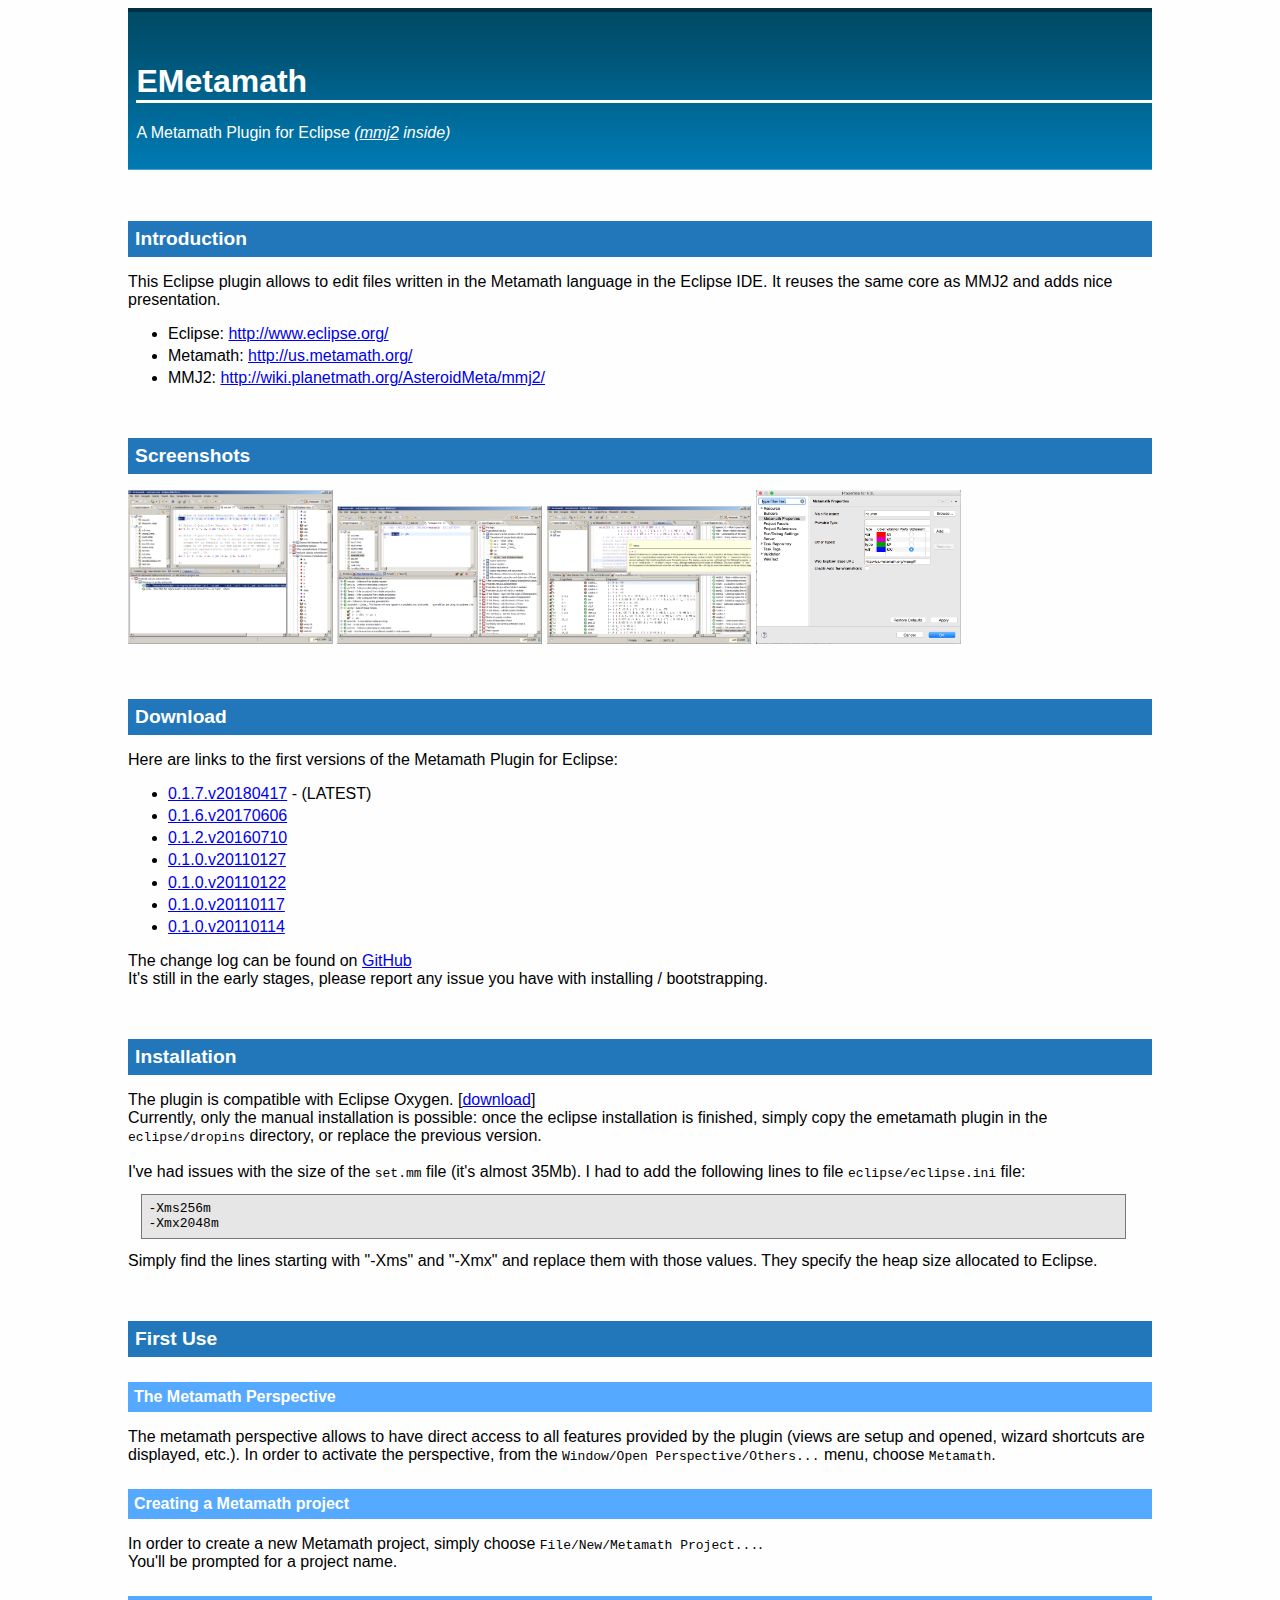
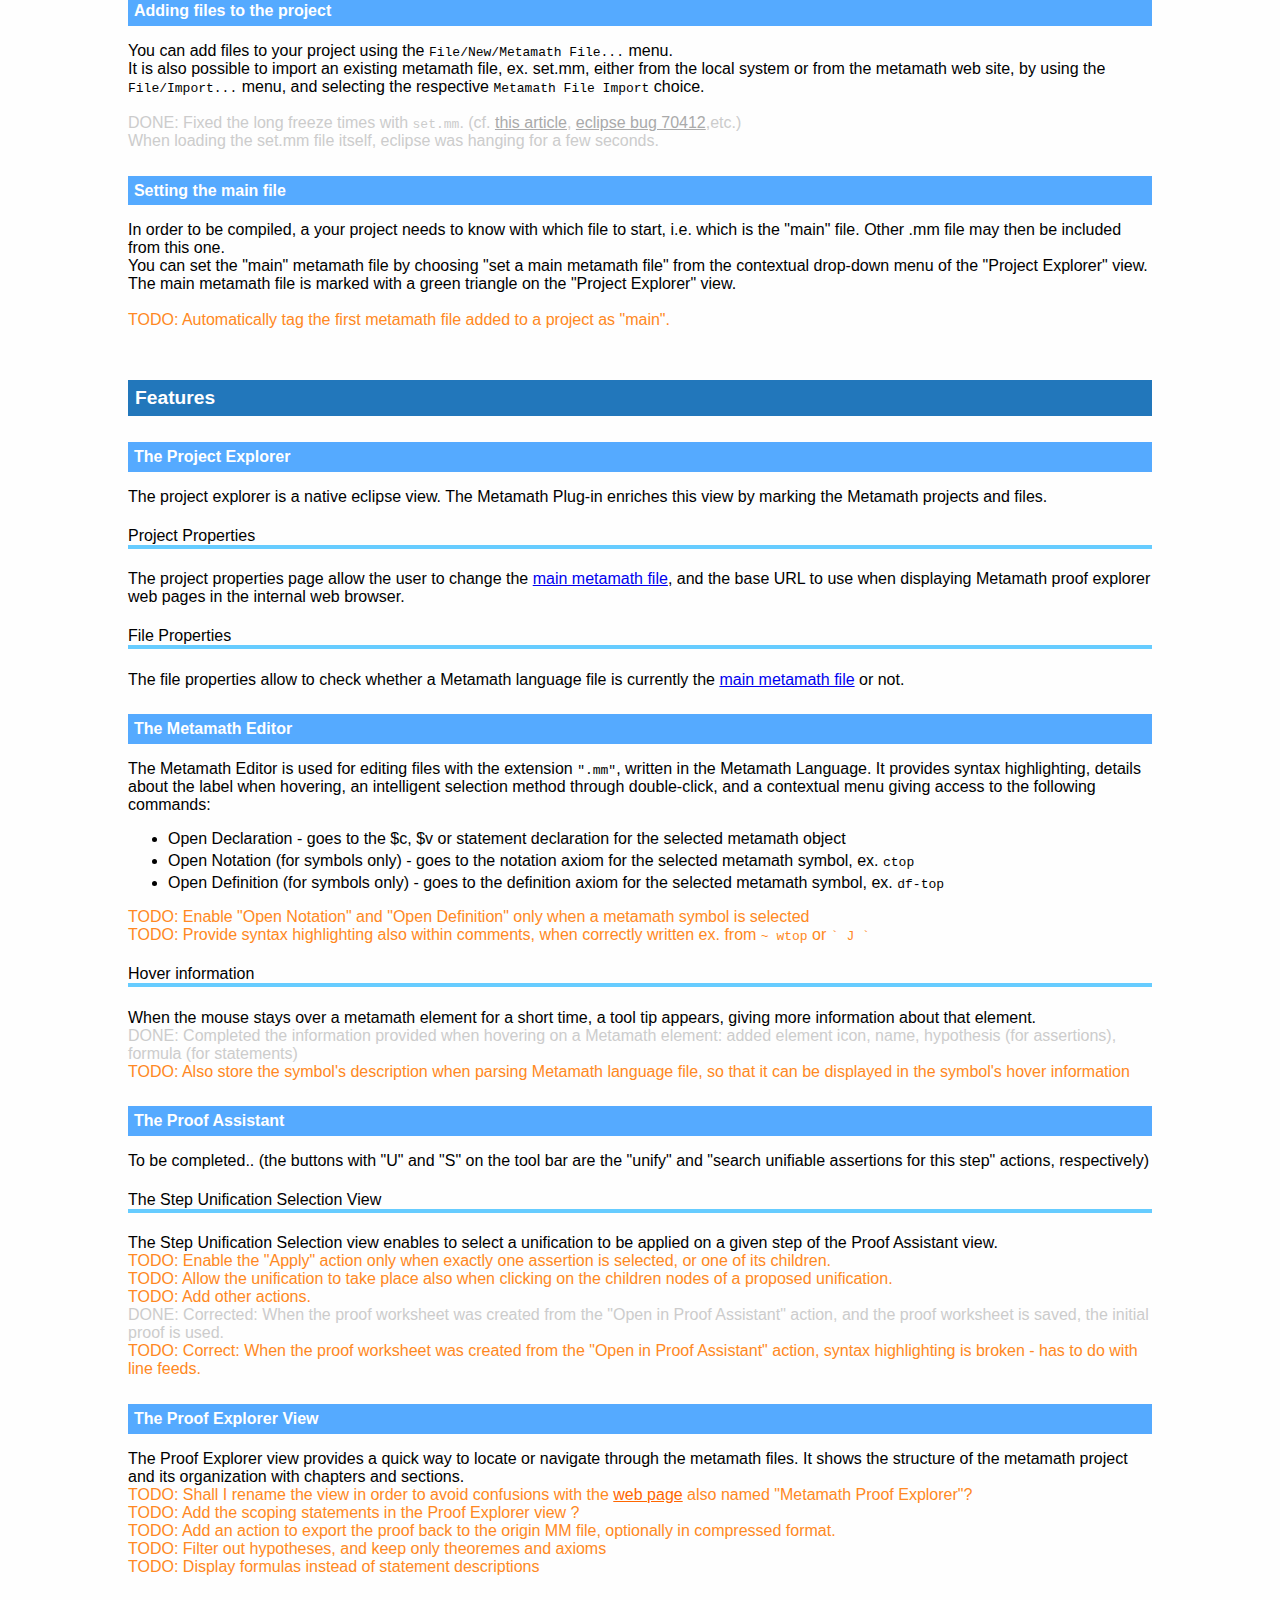
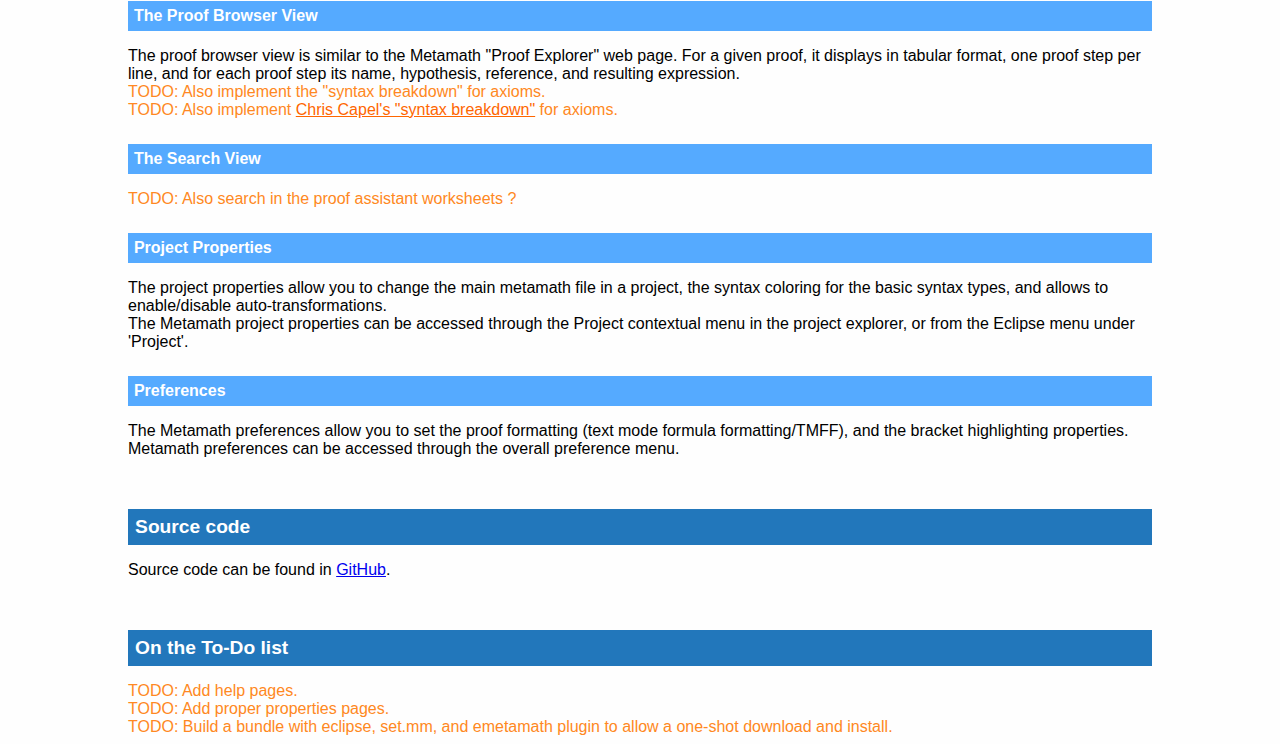
<file: Emetamath/doc/index.html>
<html>
  <head>
    <title>Eclipse Metamath Plugin</title>
    <link type="text/css" rel="stylesheet" href="style.css" />
    <link rel="shortcut icon" href="/favicon.gif"> 
  </head>
  <body>
    <div id="header"> 
      <div id="logo"> 
          <h1>EMetamath</h1>
          A Metamath Plugin for Eclipse <i>(<a href="http://wiki.planetmath.org/AsteroidMeta/mmj2/" style="color:#fff;">mmj2</a> inside)</i>
      </div>
      <!-- div id="menu">
      	<ul>
      		<li class="active"><a href="#" accesskey="1" title="">Home</a></li>
      		<li><a href="#" accesskey="2" title="">Download</a></li>
      		<li><a href="#" accesskey="3" title="">Install</a></li>
      		<li><a href="#" accesskey="4" title="">Use</a></li>
      	</ul>
      </div -->
    </div> 
    <div id="page"> 
      <div id="bg"> 
          <div id="content"> 
            <div class="intro"> 
              <h2 class="title">Introduction</h2>
              This Eclipse plugin allows to edit files written in the Metamath language in the Eclipse IDE. 
              It reuses the same core as MMJ2 and adds nice presentation.
              <ul>
                <li>Eclipse:  <a href="http://www.eclipse.org/">http://www.eclipse.org/</a></li>
                <li>Metamath: <a href="http://us.metamath.org/">http://us.metamath.org/</a></li>
                <li>MMJ2: <a href="http://wiki.planetmath.org/AsteroidMeta/mmj2/">http://wiki.planetmath.org/AsteroidMeta/mmj2/</a></li>
              </ul> 
            </div>
            <div id="screenshots"> 
              <h2 class="title">Screenshots</h2>
              <a href="snapshot.png"><img src="snapshot.png" width="20%" /></a>
              <a href="stepSelector.png"><img src="stepSelector.png" width="20%" /></a>
              <a href="tooltip.png"><img src="tooltip.png" width="20%" /></a>
              <a href="projectProperties.png"><img src="projectProperties.png" width="20%" /></a>
            </div>
            <div id="download"> 
              <h2 class="title">Download</h2>
              Here are links to the first versions of the Metamath Plugin for Eclipse:
              <ul>
                <li><a href="release/org.tirix.emetamath_0.1.7.v20180417.jar">0.1.7.v20180417</a> - (LATEST)</li>
                <li><a href="release/org.tirix.emetamath_0.1.6.v20170606.jar">0.1.6.v20170606</a></li>
                <li><a href="release/org.tirix.emetamath_0.1.2.v20160710.jar">0.1.2.v20160710</a></li>
                <li><a href="release/org.tirix.emetamath_0.1.0.v20110127.jar">0.1.0.v20110127</a></li>
                <li><a href="release/org.tirix.emetamath_0.1.0.v20110122.jar">0.1.0.v20110122</a></li>
                <li><a href="release/org.tirix.emetamath_0.1.0.v20110117.jar">0.1.0.v20110117</a></li>
                <li><a href="release/org.tirix.emetamath_0.1.0.v20110114.jar">0.1.0.v20110114</a></li>
              </ul> 
              The change log can be found on <a href="https://github.com/tirix/Emetamath/blob/master/Emetamath/CHANGES.txt">GitHub</a> <br/>
              It's still in the early stages, please report any issue you have with installing / bootstrapping.
            </div>
            <div id="install"> 
              <h2 class="title">Installation</h2>
              The plugin is compatible with Eclipse Oxygen. [<a href="http://www.eclipse.org/oxygen/">download</a>]<br />
              Currently, only the manual installation is possible: once the eclipse installation is finished, simply copy the emetamath plugin in the <code>eclipse/dropins</code> directory, or replace the previous version.<br />
              <br />
              I've had issues with the size of the <code>set.mm</code> file (it's almost 35Mb). I had to add the following lines to file <code>eclipse/eclipse.ini</code> file:
              <pre>-Xms256m
-Xmx2048m</pre>Simply find the lines starting with "-Xms" and "-Xmx" and replace them with those values. They specify the heap size allocated to Eclipse.   
            </div>
            <div id="first_use"> 
              <h2 class="title">First Use</h2>
              <h3 class="title">The Metamath Perspective</h3>
              The metamath perspective allows to have direct access to all features provided by the plugin (views are setup and opened, wizard shortcuts are displayed, etc.). 
              In order to activate the perspective, from the <code>Window/Open Perspective/Others...</code> menu, choose <code>Metamath</code>.

              <h3 class="title">Creating a Metamath project</h3>
              In order to create a new Metamath project, simply choose <code>File/New/Metamath Project...</code>.<br />
              You'll be prompted for a project name.  

              <h3 class="title">Adding files to the project</h3>
              You can add files to your project using the <code>File/New/Metamath File...</code> menu.<br />
              It is also possible to import an existing metamath file, ex. set.mm, either from the local system or from the metamath web site, by using the <code>File/Import...</code> menu, and selecting the respective <code>Metamath File Import</code> choice.<br />
              <br/>   
              <div class="DONE">DONE: Fixed the long freeze times with <code>set.mm</code>. (cf. <a href="http://www.eclipsezone.com/eclipse/forums/t59786.html">this article</a>, <a href="https://bugs.eclipse.org/bugs/show_bug.cgi?id=70412">eclipse bug 70412</a>,etc.)<br />
              When loading the set.mm file itself, eclipse was hanging for a few seconds.</div>

              <h3 class="title">Setting the main file</h3>
              In order to be compiled, a your project needs to know with which file to start, i.e. which is the "main" file. Other .mm file may then be included from this one.<br />
              You can set the "main" metamath file by choosing "set a main metamath file" from the contextual drop-down menu of the "Project Explorer" view.<br />
              The main metamath file is marked with a green triangle on the "Project Explorer" view.<br />  
              <br />
              <div class="TODO">TODO: Automatically tag the first metamath file added to a project as "main".</div>
            </div>
            <div id="features"> 
              <h2 class="title">Features</h2>

              <h3 class="title">The Project Explorer</h3>
              The project explorer is a native eclipse view. The Metamath Plug-in enriches this view by marking the Metamath projects and files.
              <h4 class="title">Project Properties</h4>
              The project properties page allow the user to change the <a href="#mainFile">main metamath file</a>, and the base URL to use when displaying Metamath proof explorer web pages in the internal web browser.
              <h4 class="title">File Properties</h4>
              The file properties allow to check whether a Metamath language file is currently the <a href="#mainFile">main metamath file</a> or not.  
              
              <h3 class="title">The Metamath Editor</h3>
              The Metamath Editor is used for editing files with the extension <code>".mm"</code>, written in the Metamath Language. 
              It provides syntax highlighting, details about the label when hovering, an intelligent selection method through double-click, and a contextual menu giving access to the following commands:
              <ul>
                <li>Open Declaration - goes to the $c, $v or statement declaration for the selected metamath object</li>
                <li>Open Notation (for symbols only) - goes to the notation axiom for the selected metamath symbol, ex. <code>ctop</code></li>
                <li>Open Definition (for symbols only) - goes to the definition axiom for the selected metamath symbol, ex. <code>df-top</code></li>
              </ul>
              <div class="TODO">TODO: Enable "Open Notation" and "Open Definition" only when a metamath symbol is selected</div>
              <div class="TODO">TODO: Provide syntax highlighting also within comments, when correctly written ex. from <code>~ wtop</code> or <code>` J `</code></div>
              <h4 class="title">Hover information</h4>
              When the mouse stays over a metamath element for a short time, a tool tip appears, giving more information about that element.
              <div class="DONE">DONE: Completed the information provided when hovering on a Metamath element: added element icon, name, hypothesis (for assertions), formula (for statements)</div>
              <div class="TODO">TODO: Also store the symbol's description when parsing Metamath language file, so that it can be displayed in the symbol's hover information</div>

              <h3 class="title">The Proof Assistant</h3>
              To be completed.. (the buttons with "U" and "S" on the tool bar are the "unify" and "search unifiable assertions for this step" actions, respectively)<br />

              <h4 class="title">The Step Unification Selection View</h4>
              The Step Unification Selection view enables to select a unification to be applied on a given step of the Proof Assistant view. 
              <div class="TODO">TODO: Enable the "Apply" action only when exactly one assertion is selected, or one of its children.</div>
              <div class="TODO">TODO: Allow the unification to take place also when clicking on the children nodes of a proposed unification.</div>
              <div class="TODO">TODO: Add other actions.</div>
              <div class="DONE">DONE: Corrected: When the proof worksheet was created from the "Open in Proof Assistant" action, and the proof worksheet is saved, the initial proof is used.</div>
              <div class="TODO">TODO: Correct: When the proof worksheet was created from the "Open in Proof Assistant" action, syntax highlighting is broken - has to do with line feeds.</div>

              <h3 class="title">The Proof Explorer View</h3>
              The Proof Explorer view provides a quick way to locate or navigate through the metamath files. 
              It shows the structure of the metamath project and its organization with chapters and sections.
              <div class="TODO">TODO: Shall I rename the view in order to avoid confusions with the <a href="http://us.metamath.org/mpegif/mmset.html">web page</a> also named "Metamath Proof Explorer"?</div>
              <div class="TODO">TODO: Add the scoping statements in the Proof Explorer view ?</div>
              <div class="TODO">TODO: Add an action to export the proof back to the origin MM file, optionally in compressed format.</div>
              <div class="TODO">TODO: Filter out hypotheses, and keep only theoremes and axioms</div>
              <div class="TODO">TODO: Display formulas instead of statement descriptions</div>

              <h3 class="title">The Proof Browser View</h3>
              The proof browser view is similar to the Metamath "Proof Explorer" web page. 
              For a given proof, it displays in tabular format, one proof step per line, and for each proof step its name, hypothesis, reference, and resulting expression.  
              <div class="TODO">TODO: Also implement the "syntax breakdown" for axioms.</div>
              <div class="TODO">TODO: Also implement <a href="http://pdf23ds.net/projects/Metamath/ip1ilem.htm">Chris Capel's "syntax breakdown"</a> for axioms.</div>

              <h3 class="title">The Search View</h3>
              <div class="TODO">TODO: Also search in the proof assistant worksheets ?</div>

              <h3 class="title">Project Properties</h3>
              The project properties allow you to change the main metamath file in a project, the syntax coloring for the basic syntax types, and allows to enable/disable auto-transformations.<br />
							The Metamath project properties can be accessed through the Project contextual menu in the project explorer, or from the Eclipse menu under 'Project'.

              <h3 class="title">Preferences</h3>
              The Metamath preferences allow you to set the proof formatting (text mode formula formatting/TMFF), and the bracket highlighting properties.
              Metamath preferences can be accessed through the overall preference menu.<br />
            </div>
            <div id="sources"> 
              <h2 class="title">Source code</h2>
              Source code can be found in <a href="https://github.com/tirix/Emetamath">GitHub</a>.
            <div id="todo"> 
              <h2 class="title">On the To-Do list</h2>
              <div class="TODO">TODO: Add help pages.</div>
              <div class="TODO">TODO: Add proper properties pages.</div>
              <div class="TODO">TODO: Build a bundle with eclipse, set.mm, and emetamath plugin to allow a one-shot download and install.</div>
          </div>
        </div>
      </div>
    </div>
  </body>
</html>
</file>
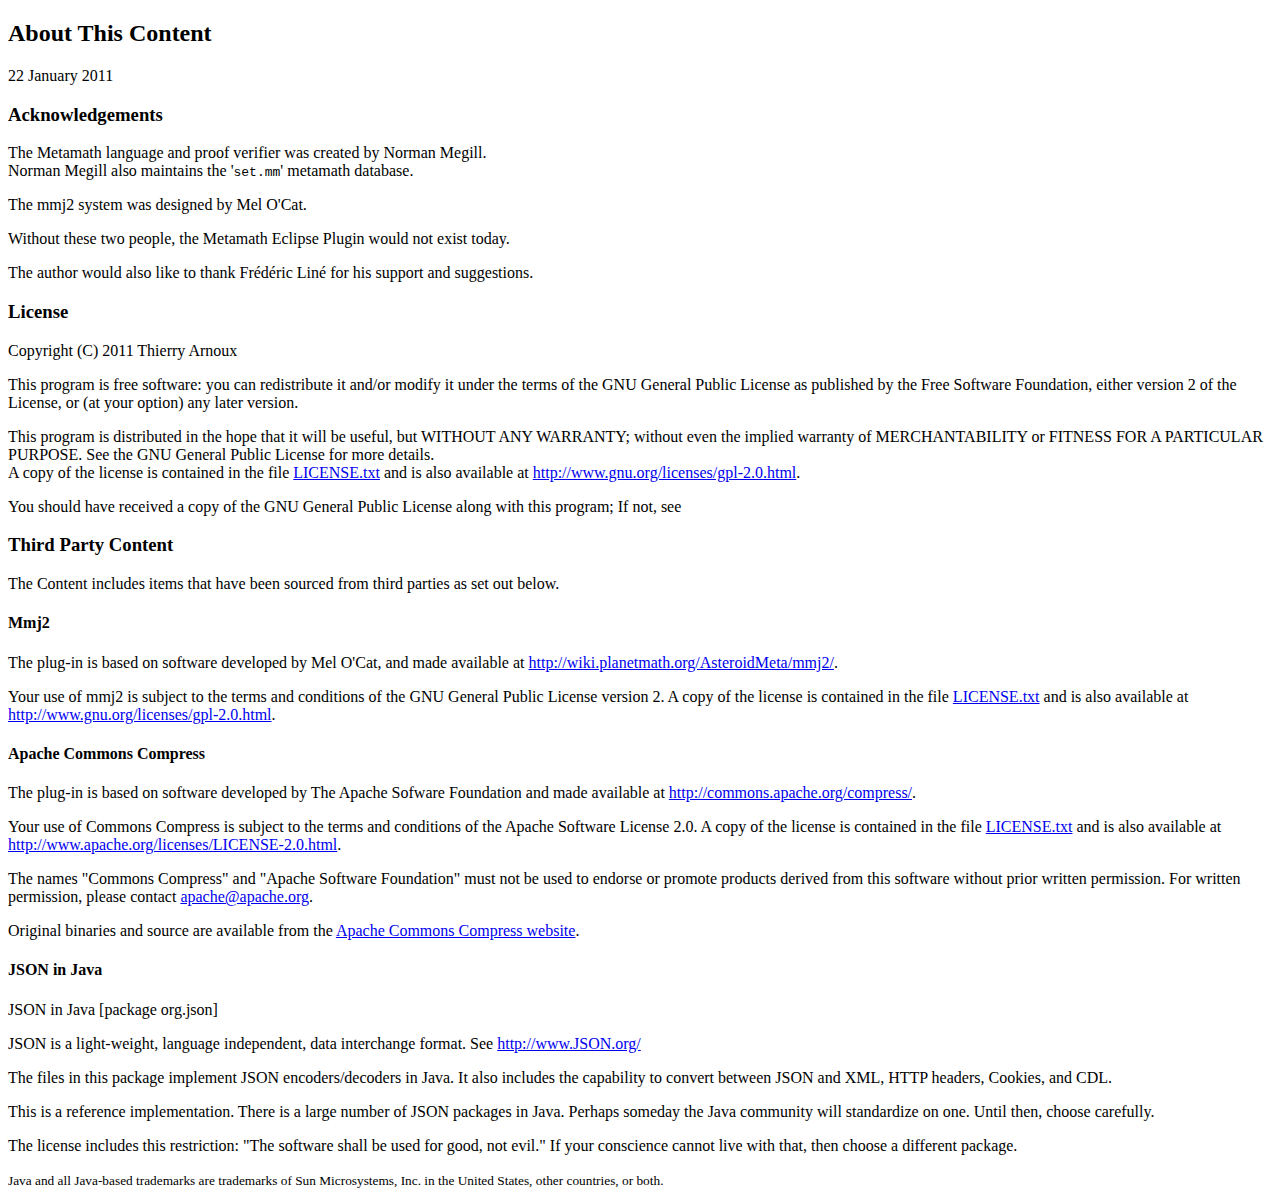
<file: Emetamath/about.html>
<!DOCTYPE html PUBLIC "-//W3C//DTD XHTML 1.0 Strict//EN" "http://www.w3.org/TR/xhtml1/DTD/xhtml1-strict.dtd">
<html xmlns="http://www.w3.org/1999/xhtml"><head><meta http-equiv="Content-Type" content="text/html; charset=ISO-8859-1">

<title>About</title>
</head>
<body lang="EN-US">
<h2>About This Content</h2>
 
<p>22 January 2011</p>	



<h3>Acknowledgements</h3>
<p>The Metamath language and proof verifier was created by Norman Megill.<br />
Norman Megill also maintains the '<code>set.mm</code>' metamath database.</p>
<p>The mmj2 system was designed by Mel O'Cat.</p>

<p>Without these two people, the Metamath Eclipse Plugin would not exist today.</p>
<p>The author would also like to thank Fr�d�ric Lin� for his support and suggestions.</p>



<h3>License</h3>

<p>	Copyright (C) 2011  Thierry Arnoux </p>
<p> This program is free software: you can redistribute it and/or modify
    it under the terms of the GNU General Public License as published by
    the Free Software Foundation, either version 2 of the License, or
    (at your option) any later version.

<p> This program is distributed in the hope that it will be useful,
    but WITHOUT ANY WARRANTY; without even the implied warranty of
    MERCHANTABILITY or FITNESS FOR A PARTICULAR PURPOSE.  See the
    GNU General Public License for more details.<br />

    A copy of the license is contained in the file <a href="about_files/LICENSE.txt">LICENSE.txt</a> 
    and is also available at <a href="http://www.gnu.org/licenses/gpl-2.0.html">http://www.gnu.org/licenses/gpl-2.0.html</a>.

<p> You should have received a copy of the GNU General Public License
    along with this program; If not, see <http://www.gnu.org/licenses/></p>



<h3>Third Party Content</h3>

<p>The Content includes items that have been sourced from third parties as set out below.</p>


<h4>Mmj2</h4>

<p>The plug-in is based on software developed by Mel O'Cat, and
made available at <a href="http://wiki.planetmath.org/AsteroidMeta/mmj2/">http://wiki.planetmath.org/AsteroidMeta/mmj2/</a>.</p>

<p>Your use of mmj2 is subject to the terms and conditions of the GNU General Public License version 2. A copy of the license is contained 
in the file <a href="about_files/LICENSE.txt">LICENSE.txt</a> and is also available at <a href="http://www.gnu.org/licenses/gpl-2.0.html">http://www.gnu.org/licenses/gpl-2.0.html</a>.
 

<h4>Apache Commons Compress</h4>

<p>The plug-in is based on software developed by The Apache Sofware Foundation and
made available at <a href="http://commons.apache.org/compress/">http://commons.apache.org/compress/</a>.

</p><p>Your use of Commons Compress is subject to the terms and conditions of the Apache Software License 2.0. A copy of the license is contained 
in the file <a href="about_files/commons-compress/LICENSE.txt">LICENSE.txt</a> and is also available at <a href="http://www.apache.org/licenses/LICENSE-2.0.html">http://www.apache.org/licenses/LICENSE-2.0.html</a>.
 
<p>The names &quot;Commons Compress&quot; and  &quot;Apache Software Foundation&quot; must not be used to endorse or promote products derived from this 
software without prior written permission.  For written permission, please contact <a href="mailto:apache@apache.org">apache@apache.org</a>.</p> 
 
<p>Original binaries and source are available from the <a href="http://commons.apache.org/compress/">Apache Commons Compress website</a>.</p> 


<h4>JSON in Java</h4>

<p>JSON in Java [package org.json]</p>

<p>JSON is a light-weight, language independent, data interchange format.
See <a href="http://www.JSON.org/">http://www.JSON.org/</a></p>

<p>The files in this package implement JSON encoders/decoders in Java.
It also includes the capability to convert between JSON and XML, HTTP
headers, Cookies, and CDL.</p>

<p>This is a reference implementation. There is a large number of JSON packages
in Java. Perhaps someday the Java community will standardize on one. Until
then, choose carefully.</p>

<p>The license includes this restriction: "The software shall be used for good,
not evil." If your conscience cannot live with that, then choose a different
package.</p>


<small>Java and all Java-based trademarks are trademarks of Sun Microsystems, Inc. in the United States, other countries, or both.</small>

</body></html>
</file>
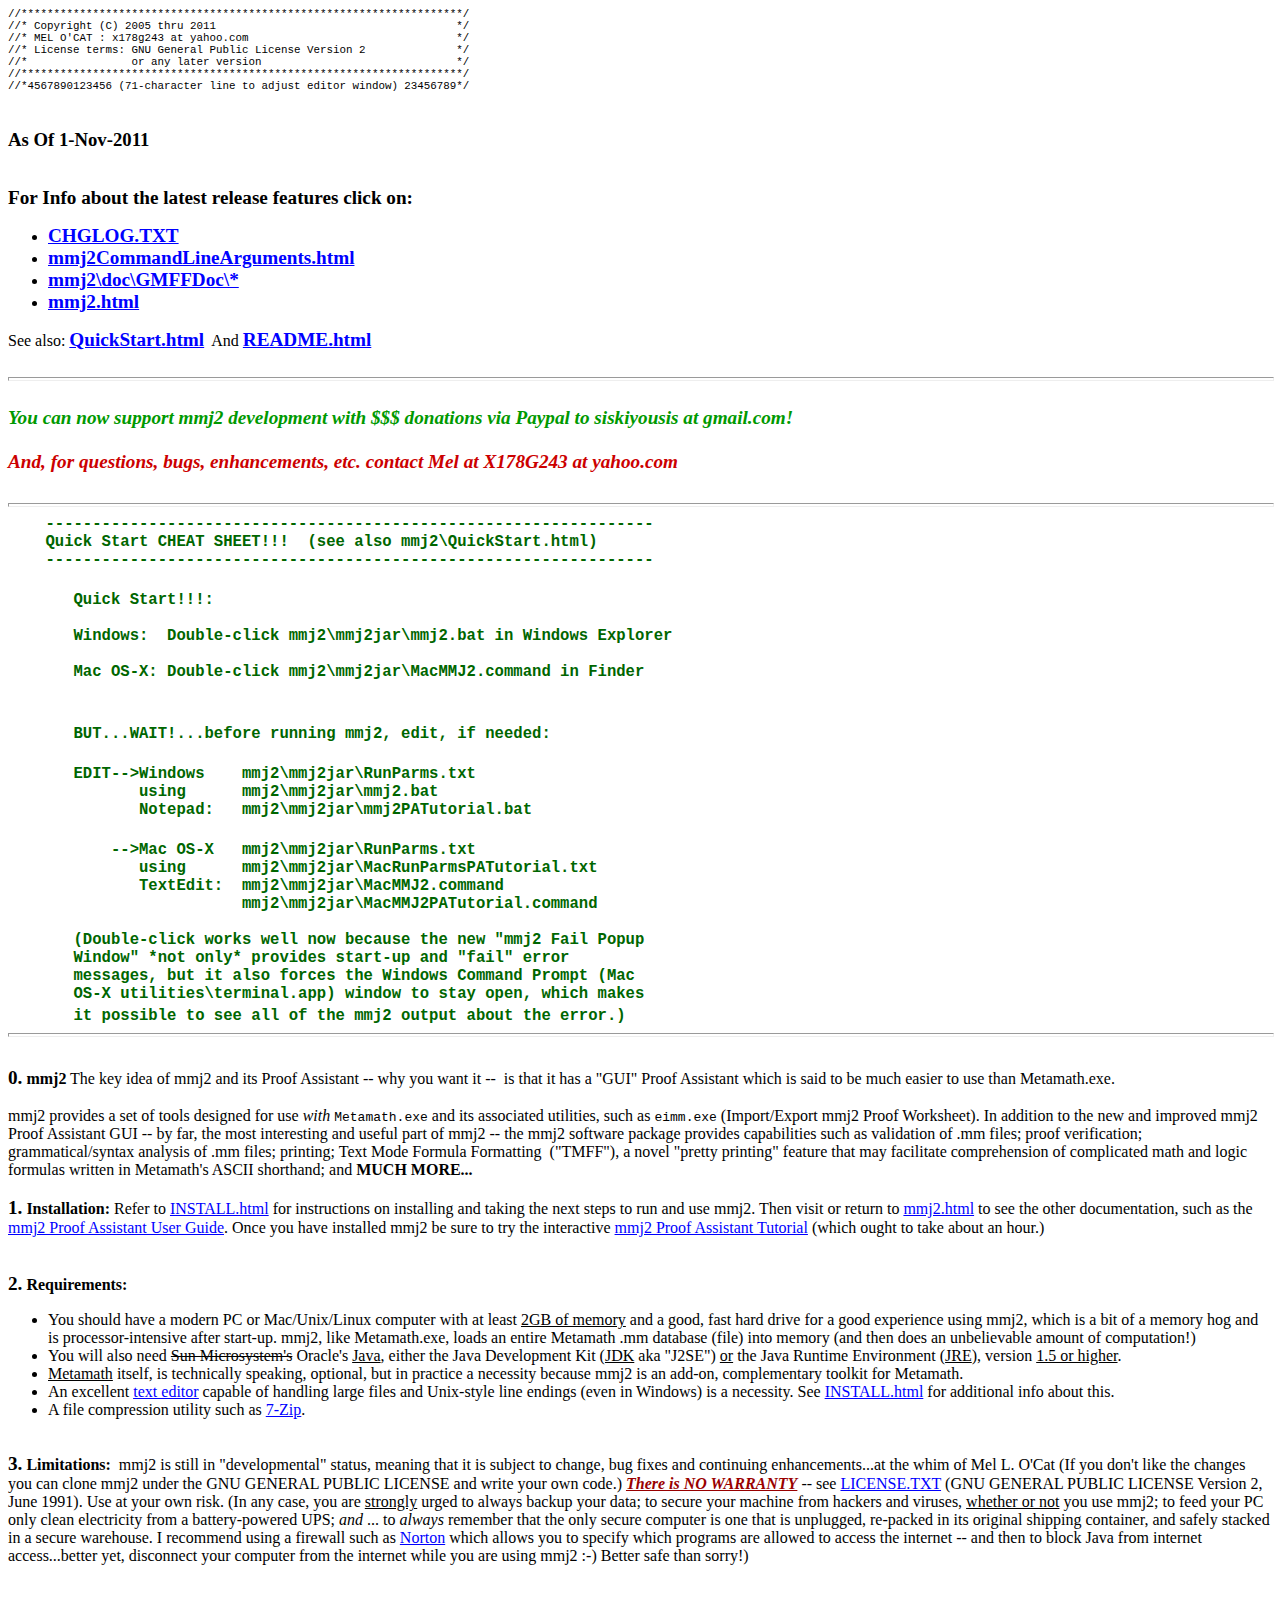
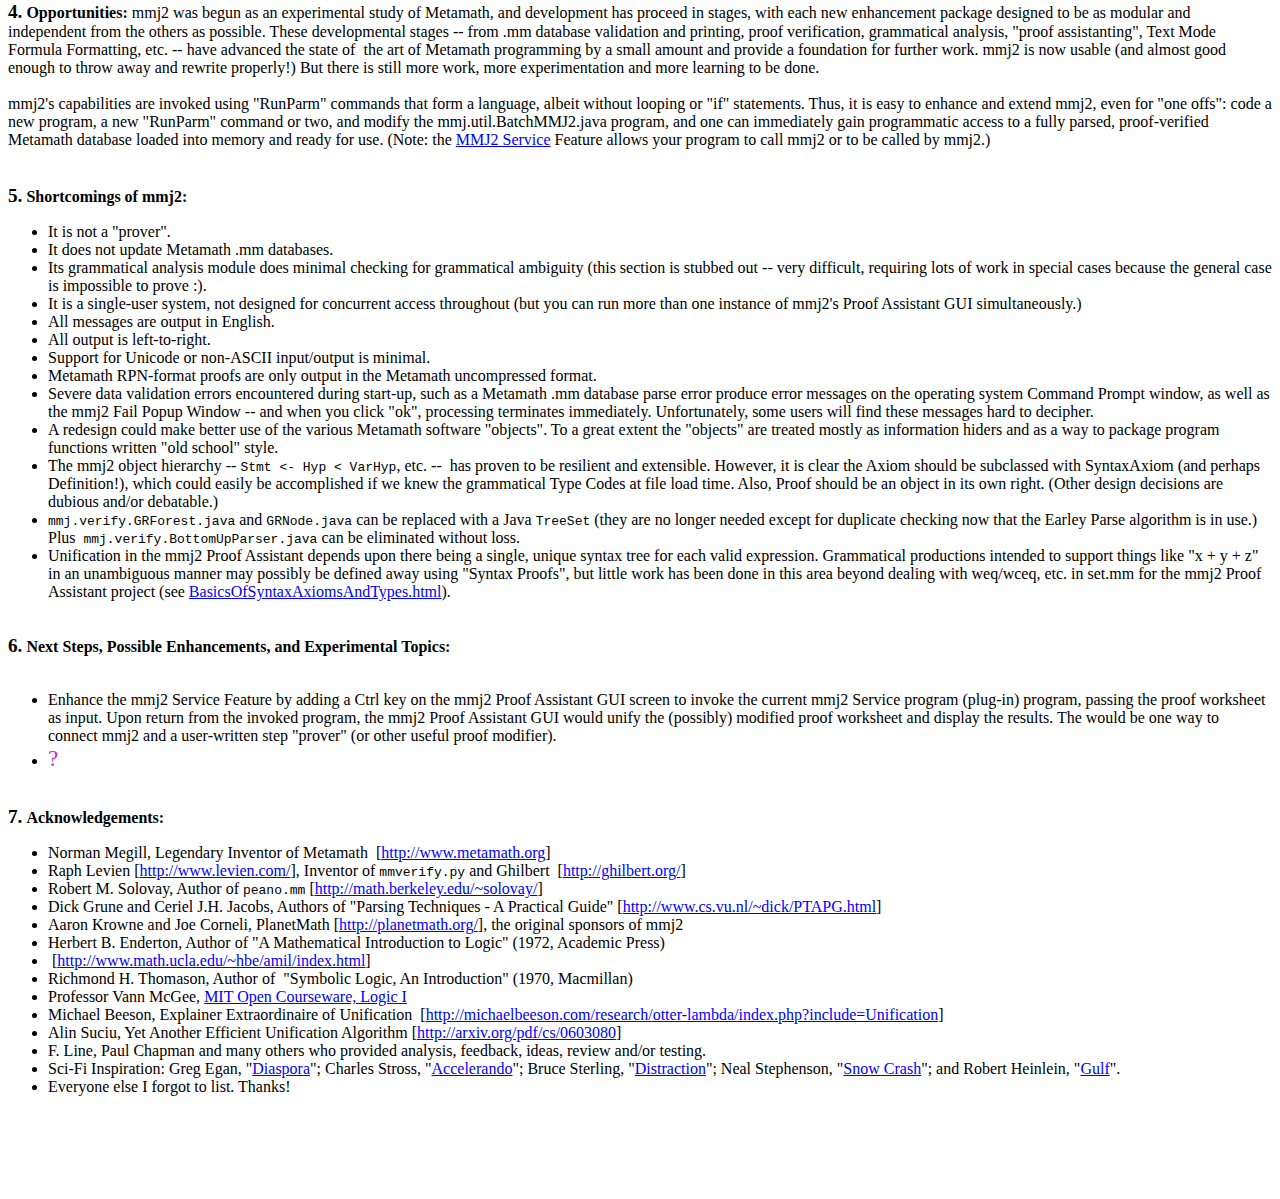
<file: Emetamath/mmjsrc/README.html>
<!DOCTYPE HTML PUBLIC "-//W3C//DTD HTML 4.01 Transitional//EN">
<html>
<head>
  <meta content="text/html; charset=ISO-8859-1"
 http-equiv="content-type">
  <title>README</title>
</head>
<body style="color: rgb(0, 0, 0); background-color: rgb(255, 255, 255);"
 vlink="#ff0000" alink="#000088" link="#0000ff">
<small><code>//********************************************************************/<br>
//* Copyright (C) 2005 thru 2011 &nbsp; &nbsp; &nbsp; &nbsp;
&nbsp;&nbsp;&nbsp;&nbsp;&nbsp;&nbsp;&nbsp;&nbsp;&nbsp;&nbsp;&nbsp;&nbsp;&nbsp;&nbsp;&nbsp;&nbsp;&nbsp;&nbsp;&nbsp;&nbsp;&nbsp;&nbsp;&nbsp;&nbsp;&nbsp;&nbsp;&nbsp;
*/<br>
//* MEL O'CAT : x178g243 at yahoo.com &nbsp;&nbsp;&nbsp;&nbsp; &nbsp;
&nbsp; &nbsp; &nbsp; &nbsp;&nbsp;
&nbsp;&nbsp;&nbsp;&nbsp;&nbsp;&nbsp;&nbsp;&nbsp;&nbsp;&nbsp;&nbsp;&nbsp;&nbsp;&nbsp;
*/<br>
//* License terms: GNU General Public License Version
2&nbsp;&nbsp;&nbsp;&nbsp;&nbsp;&nbsp;&nbsp;&nbsp;&nbsp;&nbsp;&nbsp;&nbsp;&nbsp;
*/<br>
//*&nbsp;&nbsp;&nbsp;&nbsp;&nbsp;&nbsp;&nbsp;&nbsp;&nbsp;&nbsp;&nbsp;&nbsp;&nbsp;&nbsp;&nbsp;
or
any
later
version&nbsp;&nbsp;&nbsp;&nbsp;&nbsp;&nbsp;&nbsp;&nbsp;&nbsp;&nbsp;&nbsp;&nbsp;&nbsp;&nbsp;&nbsp;&nbsp;&nbsp;&nbsp;&nbsp;&nbsp;&nbsp;&nbsp;&nbsp;&nbsp;&nbsp;&nbsp;&nbsp;&nbsp;&nbsp;
*/<br>
//********************************************************************/<br>
//*4567890123456 (71-character line to adjust editor window) 23456789*/<br>
</code></small><br>
<h3>As Of 1-Nov-2011</h3>
<br>
<big style="font-weight: bold;">For Info about the latest release
features click on:<br>
</big>
<ul>
  <li><big style="font-weight: bold;"><a href="CHGLOG.TXT">CHGLOG.TXT</a></big></li>
  <li><big style="font-weight: bold;"><a
 href="doc/mmj2CommandLineArguments.html">mmj2CommandLineArguments.html
    </a></big></li>
  <li><big style="font-weight: bold;"><a href="doc%5CGMFFDoc">mmj2\doc\GMFFDoc\*</a></big></li>
  <li><big style="font-weight: bold;"><a href="mmj2.html">mmj2.html</a>
    </big></li>
</ul>
See also: <big><a style="font-weight: bold;" href="QuickStart.html">QuickStart.html</a></big>&nbsp;
And
<big style="font-weight: bold;"><a href="README.html">README.html</a></big><br>
<br>
<hr style="width: 100%; height: 2px;"><br>
<big><span
 style="font-weight: bold; font-style: italic; color: rgb(0, 153, 0);">You
can
now
support
mmj2
development
with
$$$ donations via Paypal to siskiyousis at gmail.com!<br>
<br>
<span style="color: rgb(204, 0, 0);">And, for questions, bugs,
enhancements, etc. contact Mel at X178G243 at yahoo.com</span></span><br
 style="font-weight: bold; font-style: italic; color: rgb(0, 153, 0);">
</big><big style="font-weight: bold;"><br>
</big><big style="font-weight: bold;"><span
 style="font-family: monospace; color: rgb(0, 102, 0);"></span></big>
<hr style="width: 100%; height: 2px;"><big style="font-weight: bold;"><span
 style="font-family: monospace; color: rgb(0, 102, 0);">&nbsp;&nbsp;&nbsp;
-----------------------------------------------------------------</span><br
 style="font-family: monospace; color: rgb(0, 102, 0);">
<span style="font-family: monospace; color: rgb(0, 102, 0);">&nbsp;&nbsp;&nbsp;
Quick
Start CHEAT SHEET!!!&nbsp; (see also mmj2\QuickStart.html)</span><br
 style="font-family: monospace; color: rgb(0, 102, 0);">
<span style="font-family: monospace; color: rgb(0, 102, 0);">&nbsp;&nbsp;&nbsp;
-----------------------------------------------------------------&nbsp;&nbsp;&nbsp;
</span><br style="font-family: monospace; color: rgb(0, 102, 0);">
<br style="font-family: monospace; color: rgb(0, 102, 0);">
<span style="font-family: monospace; color: rgb(0, 102, 0);">&nbsp;&nbsp;&nbsp;&nbsp;&nbsp;&nbsp;
Quick
Start!!!:</span><br
 style="font-family: monospace; color: rgb(0, 102, 0);">
<span style="font-family: monospace; color: rgb(0, 102, 0);">&nbsp;&nbsp;&nbsp;&nbsp;&nbsp;&nbsp;
</span><br style="font-family: monospace; color: rgb(0, 102, 0);">
<span style="font-family: monospace; color: rgb(0, 102, 0);">&nbsp;&nbsp;&nbsp;&nbsp;&nbsp;&nbsp;
Windows:&nbsp;
Double-click <code>mmj2\mmj2jar\mmj2.bat</code> in
Windows Explorer</span><br
 style="font-family: monospace; color: rgb(0, 102, 0);">
<span style="font-family: monospace; color: rgb(0, 102, 0);">&nbsp;&nbsp;&nbsp;&nbsp;&nbsp;&nbsp;
</span><br style="font-family: monospace; color: rgb(0, 102, 0);">
<span style="font-family: monospace; color: rgb(0, 102, 0);">&nbsp;&nbsp;&nbsp;&nbsp;&nbsp;&nbsp;
Mac
OS-X: Double-click mmj2\mmj2jar\MacMMJ2.command in Finder</span><br
 style="font-family: monospace; color: rgb(0, 102, 0);">
<br style="font-family: monospace; color: rgb(0, 102, 0);">
<br style="font-family: monospace; color: rgb(0, 102, 0);">
<span style="font-family: monospace; color: rgb(0, 102, 0);">&nbsp;&nbsp;&nbsp;&nbsp;&nbsp;&nbsp;
BUT...WAIT!...before
running mmj2, edit, if needed:</span><br
 style="font-family: monospace; color: rgb(0, 102, 0);">
<br style="font-family: monospace; color: rgb(0, 102, 0);">
<span style="font-family: monospace; color: rgb(0, 102, 0);">&nbsp;&nbsp;&nbsp;&nbsp;&nbsp;&nbsp;
EDIT--&gt;Windows&nbsp;&nbsp;&nbsp;
mmj2\mmj2jar\RunParms.txt</span><br
 style="font-family: monospace; color: rgb(0, 102, 0);">
<span style="font-family: monospace; color: rgb(0, 102, 0);">&nbsp;&nbsp;&nbsp;&nbsp;&nbsp;&nbsp;&nbsp;&nbsp;&nbsp;&nbsp;&nbsp;&nbsp;&nbsp;
using&nbsp;&nbsp;&nbsp;&nbsp;&nbsp;
mmj2\mmj2jar\mmj2.bat</span><br
 style="font-family: monospace; color: rgb(0, 102, 0);">
<span style="font-family: monospace; color: rgb(0, 102, 0);">&nbsp;&nbsp;&nbsp;&nbsp;&nbsp;&nbsp;&nbsp;&nbsp;&nbsp;&nbsp;&nbsp;&nbsp;&nbsp;
Notepad:&nbsp;&nbsp;
mmj2\mmj2jar\mmj2PATutorial.bat</span><br
 style="font-family: monospace; color: rgb(0, 102, 0);">
<br style="font-family: monospace; color: rgb(0, 102, 0);">
<span style="font-family: monospace; color: rgb(0, 102, 0);">&nbsp;&nbsp;&nbsp;&nbsp;&nbsp;&nbsp;&nbsp;&nbsp;&nbsp;&nbsp;
--&gt;Mac
OS-X&nbsp;&nbsp; mmj2\mmj2jar\RunParms.txt</span><br
 style="font-family: monospace; color: rgb(0, 102, 0);">
<span style="font-family: monospace; color: rgb(0, 102, 0);">&nbsp;&nbsp;&nbsp;&nbsp;&nbsp;&nbsp;&nbsp;&nbsp;&nbsp;&nbsp;&nbsp;&nbsp;&nbsp;
using&nbsp;&nbsp;&nbsp;&nbsp;&nbsp;
mmj2\mmj2jar\MacRunParmsPATutorial.txt&nbsp;&nbsp;&nbsp;&nbsp;&nbsp;&nbsp;&nbsp;&nbsp;&nbsp;&nbsp;&nbsp;&nbsp;&nbsp;&nbsp;&nbsp;&nbsp;
</span><br style="font-family: monospace; color: rgb(0, 102, 0);">
<span style="font-family: monospace; color: rgb(0, 102, 0);">&nbsp;&nbsp;&nbsp;&nbsp;&nbsp;&nbsp;&nbsp;&nbsp;&nbsp;&nbsp;&nbsp;&nbsp;&nbsp;
TextEdit:&nbsp;
mmj2\mmj2jar\MacMMJ2.command</span><br
 style="font-family: monospace; color: rgb(0, 102, 0);">
<span style="font-family: monospace; color: rgb(0, 102, 0);">&nbsp;&nbsp;&nbsp;&nbsp;&nbsp;&nbsp;&nbsp;&nbsp;&nbsp;&nbsp;&nbsp;&nbsp;&nbsp;&nbsp;&nbsp;&nbsp;&nbsp;&nbsp;&nbsp;&nbsp;&nbsp;&nbsp;&nbsp;&nbsp;
mmj2\mmj2jar\MacMMJ2PATutorial.command</span><br
 style="font-family: monospace; color: rgb(0, 102, 0);">
<span style="font-family: monospace; color: rgb(0, 102, 0);">&nbsp;</span><br
 style="font-family: monospace; color: rgb(0, 102, 0);">
<span style="font-family: monospace; color: rgb(0, 102, 0);">&nbsp;&nbsp;&nbsp;&nbsp;&nbsp;&nbsp;
(Double-click
works well now because the new "mmj2 Fail Popup</span><br
 style="font-family: monospace; color: rgb(0, 102, 0);">
<span style="font-family: monospace; color: rgb(0, 102, 0);">&nbsp;&nbsp;&nbsp;&nbsp;&nbsp;&nbsp;
Window"
*not only* provides start-up and "fail" error</span><br
 style="font-family: monospace; color: rgb(0, 102, 0);">
<span style="font-family: monospace; color: rgb(0, 102, 0);">&nbsp;&nbsp;&nbsp;&nbsp;&nbsp;&nbsp;
messages,
but it also forces the Windows Command Prompt (Mac</span><br
 style="font-family: monospace; color: rgb(0, 102, 0);">
<span style="font-family: monospace; color: rgb(0, 102, 0);">&nbsp;&nbsp;&nbsp;&nbsp;&nbsp;&nbsp;
OS-X
utilities\terminal.app) window to stay open, which makes</span><br
 style="font-family: monospace; color: rgb(0, 102, 0);">
<span style="font-family: monospace; color: rgb(0, 102, 0);">&nbsp;&nbsp;&nbsp;&nbsp;&nbsp;&nbsp;
it
possible to see all of the mmj2 output about the error.)</span></big><big
 style="font-weight: bold;"><br>
</big>
<hr style="width: 100%; height: 2px;"><big style="font-weight: bold;"><br>
0.</big> <span style="font-weight: bold;">mmj2</span>
The key idea of mmj2 and its Proof Assistant -- why you want it
--&nbsp; is that it has a "GUI" Proof Assistant which is said to be
much easier to use than Metamath.exe.<br>
<br>
mmj2 provides a set of tools designed for use <span
 style="font-style: italic;">with</span> <code>Metamath.exe</code> and
its
associated utilities, such as <code>eimm.exe</code>
(Import/Export mmj2 Proof
Worksheet). In addition to the new and improved mmj2 Proof Assistant
GUI -- by far, the
most interesting and useful part of mmj2 -- the mmj2 software package
provides capabilities such as validation of .mm files; proof
verification; grammatical/syntax analysis of .mm files; printing; Text
Mode Formula Formatting&nbsp; ("TMFF"), a novel "pretty printing"
feature that may facilitate comprehension of
complicated math and logic formulas
written in Metamath's ASCII shorthand; and<span
 style="font-weight: bold;"> MUCH MORE...<br>
<br>
</span><big style="font-weight: bold;">1.</big> <span
 style="font-weight: bold;">Installation:</span> Refer
to <a href="INSTALL.html">INSTALL.html</a> for
instructions on installing and taking the next steps to run and use
mmj2. Then visit or return to <a href="mmj2.html">mmj2.html</a> to see
the other documentation,
such as the <a href="doc/PAUserGuide/Start.html">mmj2 Proof Assistant
User Guide</a>. Once you have installed mmj2 be sure to try the
interactive <a href="mmj2jar/mmj2PATutorial.bat">mmj2
Proof
Assistant
Tutorial</a> (which ought to take about an hour.)<br>
<br>
<br>
<big><span style="font-weight: bold;">2.</span></big> <span
 style="font-weight: bold;">Requirements:</span> <br>
<ul>
  <li>You should have a modern PC or Mac/Unix/Linux computer with at
least <span style="text-decoration: underline;">2GB of memory</span>
and a good,
fast
hard drive for a good experience using mmj2, which is a bit of a
memory hog and is processor-intensive after start-up. mmj2, like
Metamath.exe, loads an entire Metamath .mm database (file) into memory
(and then does an unbelievable amount of computation!)</li>
  <li>You will also need <span style="text-decoration: line-through;">Sun
Microsystem's</span> Oracle's <span style="text-decoration: underline;">Java</span>,
either
the
Java
Development
Kit
(<span style="text-decoration: underline;">JDK</span>
aka "J2SE") <span style="text-decoration: underline;">or</span> the
Java Runtime Environment (<span style="text-decoration: underline;">JRE</span>),
version







    <span style="text-decoration: underline;">1.5 or higher</span>.</li>
  <li><span style="text-decoration: underline;">Metamath</span>
itself, is technically speaking, optional, but in practice a necessity
because mmj2 is an add-on, complementary toolkit for Metamath.</li>
  <li>An excellent <a href="http://www.textpad.com/"><span
 style="text-decoration: underline;">text
editor</span></a> capable of handling large files and Unix-style
line endings (even in Windows) is a necessity. See <a
 href="INSTALL.html">INSTALL.html</a> for additional info about
this.</li>
  <li>A file compression utility such as <a
 href="http://www.7-zip.org/">7-Zip</a>.<br>
  </li>
</ul>
<br>
<big style="font-weight: bold;">3.</big> <span
 style="font-weight: bold;">Limitations:</span>&nbsp; mmj2 is still in
"developmental" status, meaning that it is subject to change, bug fixes
and continuing enhancements...at the whim of Mel L. O'Cat (If you don't
like the changes you can clone mmj2 under the GNU GENERAL PUBLIC
LICENSE and write your own code.) <span
 style="font-weight: bold; font-style: italic; text-decoration: underline; color: rgb(153, 0, 0);">There
is
NO
WARRANTY</span>
-- see <a href="LICENSE.TXT">LICENSE.TXT</a> (GNU GENERAL PUBLIC
LICENSE Version 2, June 1991). Use at your own risk. (In any case, you
are <span style="text-decoration: underline;">strongly</span> urged to
always backup your data; to secure your machine from hackers and
viruses, <span style="text-decoration: underline;">whether or not</span>
you use mmj2; to feed your PC only clean electricity from a
battery-powered UPS; <span style="font-style: italic;">and</span> ...
to <span style="font-style: italic;">always</span>
remember that the only secure computer is one that is unplugged,
re-packed in its original shipping container, and safely stacked in a
secure warehouse. I recommend using a firewall such as <a
 href="http://us.norton.com/internet-security/">Norton</a> which allows
you to specify which programs are allowed to access the internet -- and
then to block Java from internet access...better yet, disconnect your
computer from the internet while you are using mmj2 :-) Better safe
than sorry!)<br>
<br>
<br>
<big style="font-weight: bold;">4.</big> <span
 style="font-weight: bold;">Opportunities:</span>
mmj2 was begun as an experimental study of Metamath, and development
has proceed in stages, with each new enhancement package designed to be
as modular and independent from the others as possible. These
developmental stages -- from .mm database validation and printing,
proof verification, grammatical analysis, "proof assistanting", Text
Mode Formula Formatting, etc. -- have advanced the state of&nbsp;
the art of Metamath programming by a small amount and provide a
foundation
for further
work. mmj2 is now usable (and almost good enough to throw away and
rewrite
properly!) But there is still more
work,
more experimentation and more learning to be
done.&nbsp; <br>
<br>
mmj2's capabilities are invoked using "RunParm" commands that form a
language, albeit without looping or "if" statements. Thus, it is easy
to enhance and
extend mmj2, even for "one offs": code a new program, a
new "RunParm" command or two, and modify the mmj.util.BatchMMJ2.java
program, and one can immediately gain programmatic access to a
fully parsed, proof-verified Metamath database loaded into memory and
ready for use. (Note: the <a href="doc%5Cmmj2service">MMJ2 Service</a>
Feature allows your program to call mmj2 or to be called by mmj2.)<br>
<br>
<br>
<big><span style="font-weight: bold;">5.</span></big> <span
 style="font-weight: bold;">Shortcomings of mmj2:</span><br>
<ul>
  <li>It is not a "prover".</li>
  <li>It does not update Metamath .mm databases.</li>
  <li>Its grammatical analysis module does minimal checking for
grammatical ambiguity (this section is stubbed out -- very difficult,
requiring lots of work in special cases because the general case is
impossible to prove :).</li>
  <li>It is a single-user system, not designed for concurrent access
throughout (but you can run more than one instance of mmj2's Proof
Assistant GUI simultaneously.)<br>
  </li>
  <li>All messages are output in English.<br>
  </li>
  <li>All output is left-to-right.</li>
  <li>Support for Unicode or non-ASCII input/output is minimal.</li>
  <li>Metamath RPN-format proofs are only output in the Metamath
uncompressed format.</li>
  <li>Severe data validation errors encountered during start-up, such
as a Metamath .mm database parse error produce error messages on the
operating system Command Prompt window, as well as the mmj2 Fail Popup
Window -- and when you click "ok", processing terminates immediately.
Unfortunately, some users will find these messages hard to decipher.<br>
  </li>
  <li>A redesign could make better use of the various Metamath software
"objects". To a great extent the "objects" are treated mostly as
information hiders and as a way to package program functions written
"old school" style.</li>
  <li>The mmj2 object hierarchy -- <code>Stmt &lt;- Hyp &lt; VarHyp</code>,
etc.
--&nbsp;
has
proven
to
be
resilient
and
extensible.
However, it is clear the Axiom should be subclassed with SyntaxAxiom
(and perhaps Definition!),
which could easily be accomplished if we knew the grammatical Type
Codes at file load time. Also, Proof should be an object in its own
right. (Other design decisions are dubious and/or debatable.)<br>
  </li>
  <li><code>mmj.verify.GRForest.java</code> and <code>GRNode.java</code>
can be replaced with a Java <code>TreeSet</code> (they are no longer
needed except for duplicate checking now that the Earley Parse
algorithm is in use.) Plus<code> mmj.verify.BottomUpParser.java</code>
can be eliminated without loss. <br>
  </li>
  <li>Unification in the mmj2 Proof Assistant depends upon there being
a single, unique syntax tree for each valid expression. Grammatical
productions intended to support things like "x + y + z" in an
unambiguous manner may possibly be defined away using "Syntax Proofs",
but little work has been done in this area beyond dealing with
weq/wceq, etc. in set.mm for the mmj2 Proof Assistant project (see <a
 href="doc/BasicsOfSyntaxAxiomsAndTypes.html">BasicsOfSyntaxAxiomsAndTypes.html</a>).</li>
</ul>
<br>
<big><span style="font-weight: bold;">6.</span></big> <span
 style="font-weight: bold;">Next Steps, Possible Enhancements, and
Experimental Topics:</span><br>
<br>
<ul>
  <li>Enhance the mmj2 Service Feature by adding a Ctrl key on the mmj2
Proof Assistant GUI screen to invoke the current mmj2 Service program
(plug-in) program, passing the proof worksheet as input. Upon return
from the invoked program, the mmj2 Proof Assistant GUI would unify the
(possibly) modified proof worksheet and display the results. The would
be one way to connect mmj2 and a user-written step "prover" (or other
useful proof modifier).</li>
  <li><big style="color: rgb(204, 51, 204);"><big>?</big></big><br>
  </li>
</ul>
<br>
<big><span style="font-weight: bold;">7.</span></big> <span
 style="font-weight: bold;">Acknowledgements:</span><br>
<ul>
  <li>Norman Megill, Legendary Inventor of Metamath&nbsp; [<a
 href="http://www.metamath.org">http://www.metamath.org</a>] <br>
  </li>
  <li>Raph Levien [<a href="http://www.levien.com/">http://www.levien.com/</a>],
Inventor
of






    <code>mmverify.py</code> and Ghilbert&nbsp; [<a
 href="http://ghilbert.org/">http://ghilbert.org/</a>]</li>
  <li>Robert M. Solovay, Author of <code>peano.mm</code> [<a
 href="http://math.berkeley.edu/%7Esolovay/">http://math.berkeley.edu/~solovay/</a>]</li>
  <li>Dick Grune and Ceriel J.H. Jacobs, Authors of "Parsing Techniques
- A Practical Guide" [<a href="http://www.cs.vu.nl/%7Edick/PTAPG.html">http://www.cs.vu.nl/~dick/PTAPG.html</a>]</li>
  <li>Aaron Krowne and Joe Corneli, PlanetMath [<a
 href="http://planetmath.org/">http://planetmath.org/</a>], the
original sponsors of mmj2<br>
  </li>
  <li> Herbert B. Enderton, Author of "A Mathematical Introduction to
Logic" (1972, Academic Press)<br>
  </li>
  <li>&nbsp;[<a href="http://www.math.ucla.edu/%7Ehbe/amil/index.html">http://www.math.ucla.edu/~hbe/amil/index.html</a>]</li>
  <li>Richmond H. Thomason, Author of&nbsp; "Symbolic Logic, An
Introduction" (1970, Macmillan)<br>
  </li>
  <li>Professor Vann McGee, <a
 href="http://ocw.mit.edu/OcwWeb/Linguistics-and-Philosophy/24-241Logic-IFall2002/CourseHome/index.htm">MIT
Open
Courseware,
Logic
I</a></li>
  <li>Michael Beeson, Explainer Extraordinaire of Unification&nbsp; [<a
 href="http://michaelbeeson.com/research/otter-lambda/index.php?include=Unification">http://michaelbeeson.com/research/otter-lambda/index.php?include=Unification</a>]








    <br>
  </li>
  <li>Alin Suciu, Yet Another Efficient Unification Algorithm [<a
 href="http://arxiv.org/pdf/cs/0603080">http://arxiv.org/pdf/cs/0603080</a>]<a
 class="url" href="http://arxiv.org/pdf/cs/0603080"><br>
    </a></li>
  <li>F. Line, Paul Chapman and many others who provided analysis,
feedback, ideas, review and/or testing.<br>
  </li>
  <li>Sci-Fi Inspiration: Greg Egan, "<a
 href="http://gregegan.customer.netspace.net.au/DIASPORA/DIASPORA.html">Diaspora</a>";
Charles
Stross,
"<a
 href="http://www.antipope.org/charlie/blog-static/fiction/accelerando/accelerando-intro.html">Accelerando</a>";
Bruce
Sterling,
"<a
 href="http://www.amazon.com/Distraction-Bruce-Sterling/dp/0553576399">Distraction</a>";
Neal
Stephenson,
"<a
 href="http://www.amazon.com/Snow-Crash-Bantam-Spectra-Book/dp/0553380958">Snow
Crash</a>"; and Robert Heinlein, "<a
 href="http://www.amazon.com/Assignment-Eternity-Robert-Heinlein/dp/0671578650">Gulf</a>".</li>
  <li>Everyone else I forgot to list. Thanks! <br>
  </li>
</ul>
<br>
<br>
<br>
<br>
</body>
</html>
</file>
<file: Emetamath/doc/style.css>
html, body { color:#000; background:#fefefe; font-family:sans-serif; }textarea { width:100%; }a:active { color:#F00; }#header {  color: #FFFFFF;  font-family:"Arial Black", sans-serif;  margin: 0 auto;  height: 157px;  position: relative;  background: #004E6C url(images/header-bg.gif) repeat-x 0 0;  border-top: 4px solid #003042;  border-bottom: 1px solid #46A0CA;}.TODO {  color: #f82; }.TODO a {  color: #f60; }.DONE {  color: #ccc; }.DONE a {  color: #aaa; }#logo {  margin-left:1ex; }h1 { /* font-weight:bold;*/      font-size:xx-large; border-bottom:solid;     margin-top:3ex; /*margin-bottom:3ex; */clear:left;      }h1 a { text-decoration:none; color:#000; }h1 a:hover { background:#ddd; }h2 { font-weight:bold; font-size:larger; clear:left;     color:#fff; background:#27b; padding:0.7ex; margin-top:5ex;  }h2 a { text-decoration:none; color:#fff; }h2 a:hover { background:#49c; }h3 { font-weight:bold; font-size:medium; clear:left;     color:#fff; background:#5af; padding:0.7ex; margin-top:3ex; }h3 a { text-decoration:none; color:#fff; }h4 { font-weight:normal; border-bottom:#6cf 4px solid; }a.definition {    text-decoration:none; color:#000;    border-bottom:thin dashed;}a.definition:hover { background:#ddd; }p a.definition {    font-weight:bold; font-size:larger;     color:#fff; background:#27b; padding:0.7ex;    text-decoration:none; display:block; margin-bottom:1ex;    border-bottom:none;}p a.definition:hover { background:#49c; }a.alias { text-decoration:none; border-bottom: thin dashed; }a.near:link { color:#093; }a.near:visited { color:#550; }a.footnote { font-size:50%; vertical-align:super }div.footnotes hr {    border:none;    color:black;    background-color:#000;    height:1px;     margin-top:2ex;}div.footnotes hr + p {    font-weight:bold;}div.footer {    margin-top:3ex;    padding-bottom:1ex;    margin-bottom:1ex;    background-color:#fff;    border-bottom:solid;}div.footer hr {    border:none;    color:black;    background-color:#000;    height:2px;     margin-top:2ex;}div.rc { margin-top:4ex; }div.rc hr { display:none; }div.old { background-color:#ffd; }div.new { background-color:#dfd; }div.diff { padding-left:2ex; padding-right:2ex; border-style:dashed;            margin-left:5%; margin-right:5%; margin-bottom:5ex; }div.diff + hr { display: none }div.refer { padding-left:5%; padding-right:5%; font-size:smaller; }div.rss { background-color:#eef; }div.message  { background-color:#fee; color:#f00; border:solid #f00;               font-weight:bold; padding-left:1em; margin:1em; }div.sister { float:left; padding-right:1ex; background-color:#fff; }div.sister p { margin-top:0; }div.sister hr { display:none; }div.near { background-color:#efe; }div.near p { margin-top: 0; }div.footer + hr { display:none; }div.journal hr { display:none; }div.journal h1, div.journal h2, div.journal h3, div.journal h4 { font-size:medium; border:0; }span.description { font-weight:bold; }/* span.new { display:none; } */table.user { border-style:dotted; border-width:thin; padding:1ex;             margin-bottom:1ex; width:90%; margin-left:5%; }table.user tr td { padding-left:1em; padding-right:1em; }dt { font-weight:bold; }li { margin-bottom:0.5ex; }img { border:0; }pre, img.upload {    border: #777 1px solid; padding: 0.5em;    margin-left: 1em; margin-right: 2em;    white-space: pre;    background-color: #e6e6e6; color: black;}img.logo {     float:right; clear:right; background-color:#fff;    border:#999 1px solid; padding:1ex; margin:0;}img.portrait {    float:left; clear:left;    background-color:#fff;    border:#999 1px solid;    padding:10px;    margin:10px;}div.portrait {    float:left; clear:left;    font-size:xx-small;    padding-left:10px;}div.portrait img.portrait {    float:none;    margin:10px 10px 0 0;}div.portrait a {    text-decoration:none;    color:#999;}div.color {    clear:both;    min-height:105px;}div.one {	background-color: #eee;}div.two {	background-color: #fff;}hr { display:block; clear:both; }/* body { margin-right: 22ex; padding-right:1em; border-right: 1px solid #999; } */body { margin-left: 10%; margin-right: 10%; }div.sidebar { position: absolute; right: 1ex; width: 20ex; top: 0; }div.sidebar ul { padding-left:1em; }div.month { margin:0; padding:0; font-size:x-small; }div.footer { clear:both; }div.year div.month { float:left; font-size:medium; padding:1ex; }div.month pre { margin:0; padding:0 0 0 1ex; background-color:#ffe; width:21ex; }div.month a { text-decoration:none; color:inherit; }div.month span.title a { background-color:inherit; }div.month a.exact { background-color:#eef; }div.month a.collection { background-color:#ccf; }div.month a.today { background-color:#fcc; }div.month a[class~="today"][class~="exact"] { background-color:#fcf; }div.month a[class~="today"][class~="collection"] { background-color:#faf; }@media print {  div.month { display: none; }  div.year div.month { display: block; }  div.year div.month a { display: inline; }}@media print {    span.gotobar { display:none; }    span.specialdays { display:none; }    div.sidebar { display:none; }    div.refer { display:none; }    div.footer { display:none; }    div.near { display:none; }    div.sister { display:none; }    div.languages { display:none; }}div.languages { border-top:1px solid; clear:both; }div.languages form { margin-top:1ex; }span[lang=en] { background-color:#ddf; }span[lang=fr] { background-color:#fdd; }span[lang=de] { background-color:#ffd; }span[lang=it] { background-color:#dfd; }span[lang=pt] { background-color:#bfb; }span[lang=es] { background-color:#fec; }span[lang=sv] { background-color:#adf; }body.simple div.footer p.note { display:none; }body.simple div.footer span.gotobar + br { display:none; }body.simple div.footer span.gotobar { display:none; }body.simple div.sister { display:none; }body.simple div.near { display:none; }body.simple div.languages { display:none; }body.nolang span[lang] { background-color:#fff; }body[class~=en] span[lang] { display:none; }body[class~=de] span[lang] { display:none; }body[class~=fr] span[lang] { display:none; }body[class~=it] span[lang] { display:none; }body[class~=pt] span[lang] { display:none; }body[class~=en] span[lang=en] { display:inline; }body[class~=de] span[lang=de] { display:inline; }body[class~=fr] span[lang=fr] { display:inline; }body[class~=it] span[lang=it] { display:inline; }body[class~=pt] span[lang=pt] { display:inline; }span.eqCount { padding-left: 2em; color: black; font-size: small; }
</file>
